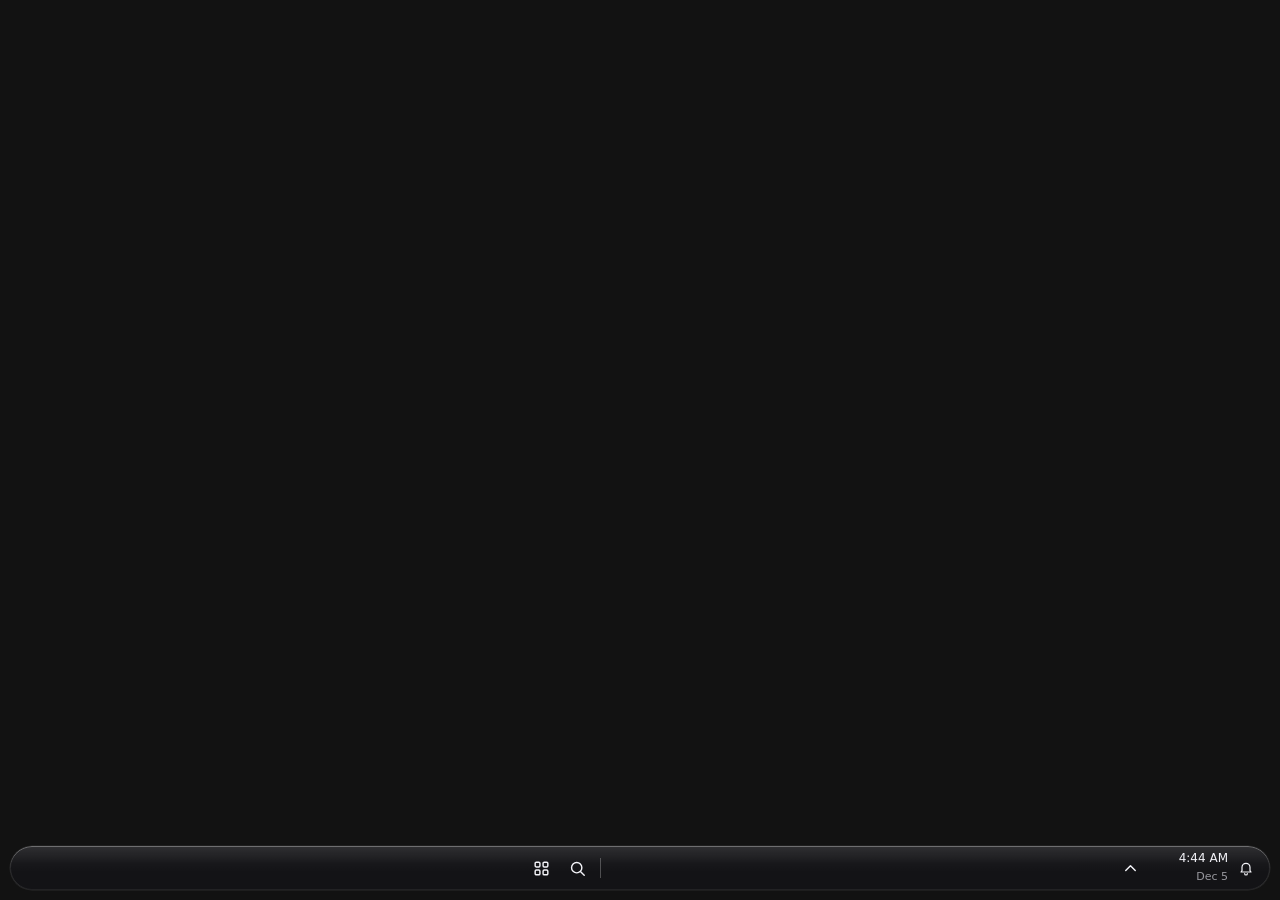
<file: ui/dock.html>
<!doctype html>
<html lang="en">
<head>
  <meta charset="utf-8">
  <meta name="viewport" content="width=device-width, initial-scale=1">
  <meta name="color-scheme" content="dark">
  <title>Lucent Dock</title>
  <link rel="stylesheet" href="glass.css">
  <link rel="stylesheet" href="dock.css">
</head>
<body>
  <svg class="sprite" aria-hidden="true" focusable="false">
    <symbol id="i-grid" viewBox="0 0 24 24"><rect x="4" y="4" width="6" height="6" rx="1.5"/><rect x="14" y="4" width="6" height="6" rx="1.5"/><rect x="4" y="14" width="6" height="6" rx="1.5"/><rect x="14" y="14" width="6" height="6" rx="1.5"/></symbol>
    <symbol id="i-search" viewBox="0 0 24 24"><circle cx="11" cy="11" r="6.5"/><path d="M16 16l4.5 4.5"/></symbol>
    <symbol id="i-wifi" viewBox="0 0 24 24"><path d="M2.5 9a13 13 0 0 1 19 0"/><path d="M5.5 12.5a8.5 8.5 0 0 1 13 0"/><path d="M8.7 16a4 4 0 0 1 6.6 0"/><circle cx="12" cy="19.5" r="1.2" fill="currentColor" stroke="none"/></symbol>
    <symbol id="i-ethernet" viewBox="0 0 24 24"><rect x="5" y="3" width="14" height="11" rx="2"/><path d="M9 14v3.5h6V14M12 17.5V21"/></symbol>
    <symbol id="i-volume" viewBox="0 0 24 24"><path d="M4 9.5h3.5L12 6v12l-4.5-3.5H4z"/><path d="M15.5 9a4 4 0 0 1 0 6M18 6.5a7.5 7.5 0 0 1 0 11"/></symbol>
    <symbol id="i-mute" viewBox="0 0 24 24"><path d="M4 9.5h3.5L12 6v12l-4.5-3.5H4z"/><path d="M16 9.5l5 5M21 9.5l-5 5"/></symbol>
    <symbol id="i-bell" viewBox="0 0 24 24"><path d="M6 16v-5a6 6 0 0 1 12 0v5l1.5 2h-15z"/><path d="M10 20.5a2 2 0 0 0 4 0"/></symbol>
    <symbol id="i-chev-up" viewBox="0 0 24 24"><path d="M6 14.5l6-6 6 6"/></symbol>
    <symbol id="i-chev-down" viewBox="0 0 24 24"><path d="M6 9.5l6 6 6-6"/></symbol>
    <symbol id="i-chev-left" viewBox="0 0 24 24"><path d="M14.5 6l-6 6 6 6"/></symbol>
    <symbol id="i-chev-right" viewBox="0 0 24 24"><path d="M9.5 6l6 6-6 6"/></symbol>
    <symbol id="i-power" viewBox="0 0 24 24"><path d="M12 3v8"/><path d="M6.7 6.9a8 8 0 1 0 10.6 0"/></symbol>
    <symbol id="i-user" viewBox="0 0 24 24"><circle cx="12" cy="8.5" r="3.8"/><path d="M4.5 20a7.5 7.5 0 0 1 15 0"/></symbol>
    <symbol id="i-file" viewBox="0 0 24 24"><path d="M14 3H7a2 2 0 0 0-2 2v14a2 2 0 0 0 2 2h10a2 2 0 0 0 2-2V8z"/><path d="M14 3v5h5"/></symbol>
    <symbol id="i-gear" viewBox="0 0 24 24"><circle cx="12" cy="12" r="3"/><path d="M12 2.8v2.4M12 18.8v2.4M4.9 4.9l1.7 1.7M17.4 17.4l1.7 1.7M2.8 12h2.4M18.8 12h2.4M4.9 19.1l1.7-1.7M17.4 6.6l1.7-1.7"/></symbol>
    <symbol id="i-moon" viewBox="0 0 24 24"><path d="M19.5 14.5A8 8 0 0 1 9.5 4.5a8 8 0 1 0 10 10z"/></symbol>
    <symbol id="i-sun" viewBox="0 0 24 24"><circle cx="12" cy="12" r="4"/><path d="M12 2.5v2M12 19.5v2M2.5 12h2M19.5 12h2M5.3 5.3l1.4 1.4M17.3 17.3l1.4 1.4M5.3 18.7l1.4-1.4M17.3 6.7l1.4-1.4"/></symbol>
    <symbol id="i-night" viewBox="0 0 24 24"><path d="M3 16h18"/><path d="M6.5 16a5.5 5.5 0 0 1 11 0"/><path d="M12 5v3M5.5 8.5l2 2M18.5 8.5l-2 2"/></symbol>
    <symbol id="i-plane" viewBox="0 0 24 24"><path d="M11 3.5h2v6.2l6.5 3.6v2L13 13.6V18l2.5 1.6V21L12 20.2 8.5 21v-1.4L11 18v-4.4l-6.5 1.8v-2L11 9.7z"/></symbol>
    <symbol id="i-cast" viewBox="0 0 24 24"><path d="M3 8V6.5A2.5 2.5 0 0 1 5.5 4h13A2.5 2.5 0 0 1 21 6.5v11a2.5 2.5 0 0 1-2.5 2.5H13"/><path d="M3 11.5a8 8 0 0 1 8 8M3 15.5a4 4 0 0 1 4 4"/><circle cx="3.5" cy="19.5" r="0.9" fill="currentColor" stroke="none"/></symbol>
    <symbol id="i-bluetooth" viewBox="0 0 24 24"><path d="M7 7.5l10 9-5 4.5V3l5 4.5-10 9"/></symbol>
    <symbol id="i-arrow" viewBox="0 0 24 24"><path d="M7 17L17 7M9 7h8v8"/></symbol>
    <symbol id="i-plug" viewBox="0 0 24 24"><path d="M9 3v5M15 3v5M7 8h10v2.5a5 5 0 0 1-10 0z"/><path d="M12 15.5V21"/></symbol>
    <symbol id="i-pin" viewBox="0 0 24 24"><path d="M9 3h6l-1 5 3 3v2H7v-2l3-3z"/><path d="M12 13v8"/></symbol>
  </svg>

  <div id="dock" class="dock">
    <div id="label" class="label glass" aria-hidden="true"><span id="label-text" class="ellipsis"></span></div>

    <nav id="bar" class="bar glass" aria-label="Taskbar">
      <div class="spacer"></div>
      <div class="group">
        <button id="b-start" class="ic" type="button" aria-label="Start" aria-pressed="false"><svg class="g" aria-hidden="true"><use href="#i-grid"/></svg></button>
        <button id="b-search" class="ic" type="button" aria-label="Search" aria-pressed="false"><svg class="g" aria-hidden="true"><use href="#i-search"/></svg></button>
        <span class="sep" aria-hidden="true"></span>
        <div id="items" class="group"></div>
      </div>
      <div class="spacer"></div>
      <div class="group">
        <button id="b-tray" class="ic" type="button" aria-label="Show hidden icons"><svg class="g" aria-hidden="true"><use href="#i-chev-up"/></svg></button>
        <button id="b-qs" class="hit" type="button" aria-label="Quick settings" aria-pressed="false">
          <svg id="g-wifi" class="g" aria-hidden="true"><use href="#i-wifi"/></svg>
          <svg id="g-eth" class="g" aria-hidden="true"><use href="#i-ethernet"/></svg>
          <svg id="g-vol" class="g" aria-hidden="true"><use href="#i-volume"/></svg>
          <svg id="g-mute" class="g" aria-hidden="true"><use href="#i-mute"/></svg>
        </button>
        <button id="b-clock" class="hit" type="button" aria-label="Notifications and calendar" aria-pressed="false">
          <span class="clock"><span id="time" class="clock-time"></span><span id="date" class="sm"></span></span>
          <svg class="g" aria-hidden="true"><use href="#i-bell"/></svg>
        </button>
      </div>
    </nav>
  </div>

  <script src="dock.js"></script>
</body>
</html>
</file>
<file: ui/glass.css>
/* Lucent glass: shared tokens, reset, the glass surface and common parts.
   The glass is pure CSS. Each glass surface holds a backdrop layer (.bd) that
   paints the desktop wallpaper behind it, offset so it lines up with the
   monitor, then blurs it. The layer is wider than the monitor by --bd-pad on
   each side so the blur does not fade at the edges. Above the layer: the smoky
   tint and top shine (::before), then the inner edge highlights (::after).
   The page JS sets the layer geometry and the image. No style attributes and
   no inline scripts (CSP). */

:root {
  color-scheme: dark;
  --ink: #f2f2f7;
  --muted: rgba(240, 240, 248, 0.6);
  --dim: rgba(240, 240, 248, 0.38);
  --sans: "Segoe UI Variable Text", "Segoe UI Variable", "Segoe UI", system-ui,
    -apple-system, sans-serif;
  --spring: cubic-bezier(0.34, 1.45, 0.64, 1);
  --ease: cubic-bezier(0.22, 1, 0.36, 1);
  --spring-ms: 550ms;
  --fade-ms: 180ms;
  --tile: rgba(255, 255, 255, 0.11);
  --tile-hi: rgba(255, 255, 255, 0.2);
  --well: rgba(0, 0, 0, 0.22);
  --card: rgba(255, 255, 255, 0.07);
  --card-hi: rgba(255, 255, 255, 0.14);
  --lit: rgba(255, 255, 255, 0.18);
  --hover: rgba(255, 255, 255, 0.1);
  --foot: rgba(0, 0, 0, 0.16);
  --hair: rgba(255, 255, 255, 0.14);
  --on-ink: #1a1a22;
  --red: #ff5a5f;
  --bd-pad: 80px; /* the backdrop layer extends this far past the monitor */
}

*,
*::before,
*::after {
  box-sizing: border-box;
}

html,
body {
  margin: 0;
  height: 100%;
  overflow: hidden;
  background: transparent;
  font-family: var(--sans);
  color: var(--ink);
  -webkit-font-smoothing: antialiased;
  user-select: none;
  -webkit-user-select: none;
}

[hidden] {
  display: none !important;
}

button {
  font: inherit;
  color: inherit;
  background: none;
  border: 0;
  margin: 0;
  padding: 0;
  cursor: pointer;
  text-align: inherit;
  -webkit-appearance: none;
  appearance: none;
}

button:focus {
  outline: none;
}

button:focus-visible,
.track:focus-visible {
  outline: 1.5px solid rgba(255, 255, 255, 0.7);
  outline-offset: 2px;
}

input {
  font: inherit;
  color: inherit;
  user-select: text;
  -webkit-user-select: text;
}

/* Hidden symbol sprite for the UI glyphs (no icon font). */
.sprite {
  position: absolute;
  width: 0;
  height: 0;
  overflow: hidden;
}

/* The glass surface. Pages set its position (absolute or fixed) and its radius.
   The surface clips its backdrop to its own rounded corners. */
.glass {
  position: relative;
  isolation: isolate;
  overflow: hidden;
  color: var(--ink);
  box-shadow: 0 0 0 0.5px rgba(255, 255, 255, 0.1);
}

/* Tint and top shine, above the backdrop layer. */
.glass::before {
  content: "";
  position: absolute;
  inset: 0;
  z-index: -1;
  border-radius: inherit;
  pointer-events: none;
  background:
    linear-gradient(180deg, rgba(255, 255, 255, 0.12) 0%, rgba(255, 255, 255, 0.02) 40%, rgba(255, 255, 255, 0) 60%),
    rgba(24, 24, 32, 0.34);
}

/* Inner edge highlights, over the content. */
.glass::after {
  content: "";
  position: absolute;
  inset: 0;
  border-radius: inherit;
  pointer-events: none;
  box-shadow:
    inset 0 1px 0 rgba(255, 255, 255, 0.3),
    inset 0 -1px 0 rgba(255, 255, 255, 0.06),
    inset 1px 0 0 rgba(255, 255, 255, 0.08),
    inset -1px 0 0 rgba(255, 255, 255, 0.08);
}

/* Backdrop layer: sized and offset by the page JS. It is the monitor plus
   --bd-pad on every side, filled with the desktop colour, blurred. The image
   sits in .bd-img, which is exactly the monitor, so it is laid out the way
   Windows lays out the wallpaper. */
/* The layer's own image (JS sets it for fill, span and stretch only) is the
   wallpaper stretched over the whole layer. It is hidden under .bd-img except in
   the margin, so the blur near the monitor edges takes its colour from the
   wallpaper and not from the dark desktop colour. */
.bd {
  position: absolute;
  z-index: -2;
  left: 0;
  top: 0;
  width: 0;
  height: 0;
  pointer-events: none;
  background-repeat: no-repeat;
  background-size: 100% 100%;
  filter: blur(40px) saturate(1.4);
}

.bd-img {
  position: absolute;
  inset: var(--bd-pad);
  background-repeat: no-repeat;
  background-position: center;
}

.bd-img[data-style="fill"],
.bd-img[data-style="span"] {
  background-size: cover;
}

.bd-img[data-style="fit"] {
  background-size: contain;
}

.bd-img[data-style="stretch"] {
  background-size: 100% 100%;
}

.bd-img[data-style="tile"] {
  background-size: auto;
  background-repeat: repeat;
  background-position: 0 0;
}

.bd-img[data-style="center"] {
  background-size: auto;
}

/* UI glyphs: inline SVG symbols, stroked with currentColor. */
svg.g {
  width: 18px;
  height: 18px;
  flex: none;
  fill: none;
  stroke: currentColor;
  stroke-width: 1.8;
  stroke-linecap: round;
  stroke-linejoin: round;
}

svg.g-sm {
  width: 14px;
  height: 14px;
}

.hd {
  font-size: 13px;
  font-weight: 500;
}

.sm {
  font-size: 11px;
  color: var(--muted);
}

.lbl {
  font-size: 11px;
  line-height: 1.2;
  color: rgba(240, 240, 248, 0.88);
  text-align: center;
}

.ellipsis {
  min-width: 0;
  overflow: hidden;
  text-overflow: ellipsis;
  white-space: nowrap;
}

.hr {
  height: 0.5px;
  background: var(--hair);
  margin: 10px 0;
}

/* App icons: the real icon from get_icon, with a letter when there is none. */
.tile {
  position: relative;
  flex: none;
  width: 34px;
  height: 34px;
  border-radius: 10px;
  background: var(--tile);
  box-shadow: inset 0 1px 0 var(--tile-hi);
  display: grid;
  place-items: center;
  overflow: hidden;
}

.tile.xs {
  width: 26px;
  height: 26px;
  border-radius: 8px;
}

.tile.lg {
  width: 52px;
  height: 52px;
  border-radius: 14px;
}

.ico-wrap {
  position: relative;
  display: grid;
  place-items: center;
  width: 24px;
  height: 24px;
  flex: none;
}

.tile .ico-wrap {
  width: 22px;
  height: 22px;
}

.tile.xs .ico-wrap {
  width: 20px;
  height: 20px;
}

.tile.lg .ico-wrap {
  width: 36px;
  height: 36px;
}

.ico-wrap > * {
  grid-area: 1 / 1;
  width: 100%;
  height: 100%;
}

.ico {
  display: block;
  object-fit: contain;
  pointer-events: none;
  -webkit-user-drag: none;
}

.ico-fb {
  display: grid;
  place-items: center;
  border-radius: 25%;
  background: rgba(255, 255, 255, 0.14);
  font-size: 11px;
  font-weight: 600;
  line-height: 1;
  color: var(--ink);
}

/* Field (search input well). */
.fld {
  display: flex;
  align-items: center;
  gap: 8px;
  height: 34px;
  padding: 0 12px;
  border-radius: 17px;
  background: var(--well);
  box-shadow:
    inset 0 1px 2px rgba(0, 0, 0, 0.3),
    0 0 0 0.5px rgba(255, 255, 255, 0.12);
}

.fld:focus-within {
  box-shadow:
    inset 0 1px 2px rgba(0, 0, 0, 0.3),
    0 0 0 1px rgba(255, 255, 255, 0.35);
}

.fld input {
  flex: 1;
  min-width: 0;
  padding: 0;
  border: 0;
  outline: none;
  background: none;
  font-size: 12px;
}

.fld input::placeholder {
  color: var(--muted);
}

/* List row (button). */
.row {
  display: flex;
  align-items: center;
  gap: 10px;
  width: 100%;
  min-width: 0;
  padding: 5px 6px;
  border-radius: 10px;
  text-align: left;
  font-size: 12px;
}

.row:hover {
  background: var(--hover);
}

.row.on {
  background: var(--lit);
  box-shadow: inset 0 1px 0 rgba(255, 255, 255, 0.26);
}

.row-name {
  min-width: 0;
  overflow: hidden;
  text-overflow: ellipsis;
  white-space: nowrap;
}

.note {
  padding: 10px 6px;
  font-size: 12px;
  color: var(--muted);
}

.note.wide {
  grid-column: 1 / -1;
}

@media (prefers-reduced-motion: reduce) {
  :root {
    --spring-ms: 0ms;
  }
}
</file>
<file: ui/dock.css>
/* Lucent dock: the full-width glass bar and the hover label. The window is the
   monitor width by 104 px. The bar is 44 px tall, 10 px from the left, right and
   bottom edges. The label floats above the bar, over the top 60 px. */

.dock {
  position: fixed;
  inset: 0;
}

.bar {
  position: absolute;
  left: 10px;
  right: 10px;
  bottom: 10px;
  height: 44px;
  border-radius: 22px;
  display: flex;
  align-items: center;
  padding: 0 8px;
}

.spacer {
  flex: 1 1 0;
  min-width: 0;
}

.group {
  display: flex;
  align-items: center;
  gap: 4px;
}

.sep {
  width: 0.5px;
  height: 20px;
  margin: 0 3px;
  background: rgba(255, 255, 255, 0.25);
}

/* Square buttons: start, search, tray, and the dock items. */
.ic {
  position: relative;
  flex: none;
  width: 32px;
  height: 32px;
  border-radius: 10px;
  display: grid;
  place-items: center;
  transition:
    transform var(--spring-ms) var(--spring),
    background var(--fade-ms) var(--ease);
}

.ic:hover {
  background: var(--hover);
}

.ic.on {
  background: var(--lit);
  box-shadow: inset 0 1px 0 rgba(255, 255, 255, 0.26);
}

.ic .g {
  width: 19px;
  height: 19px;
}

/* Dock items lift and grow on hover. */
.item:hover {
  background: transparent;
  transform: translateY(-5px) scale(1.12);
}

.item.on:hover {
  background: var(--lit);
}

.item .ico-wrap {
  width: 24px;
  height: 24px;
}

.item .dot {
  position: absolute;
  bottom: -3px;
  left: 50%;
  width: 4px;
  height: 3px;
  margin-left: -2px;
  border-radius: 2px;
  background: rgba(255, 255, 255, 0.55);
  opacity: 0;
  transition:
    width 0.2s var(--ease),
    opacity var(--fade-ms) var(--ease);
  pointer-events: none;
}

.item.running .dot {
  opacity: 1;
}

/* Active: a 14 px white bar under the lit tile (the running dot is 4 px and dim). */
.item.active .dot {
  width: 14px;
  margin-left: -7px;
  background: #fff;
}

/* Flashing for attention: a red dot in the top-right corner, pulsing. */
.item .flash {
  position: absolute;
  top: 2px;
  right: 2px;
  width: 7px;
  height: 7px;
  border-radius: 50%;
  background: var(--red);
  display: none;
  pointer-events: none;
}

.item.flashing .flash {
  display: block;
  animation: flash 1s ease-in-out infinite alternate;
}

@keyframes flash {
  from { opacity: 1; }
  to { opacity: 0.25; }
}

/* Wide buttons: quick settings and the clock. */
.hit {
  display: flex;
  align-items: center;
  gap: 10px;
  flex: none;
  height: 32px;
  padding: 0 8px;
  border-radius: 11px;
  transition: background var(--fade-ms) var(--ease);
}

.hit:hover {
  background: var(--hover);
}

.hit.on {
  background: var(--lit);
  box-shadow: inset 0 1px 0 rgba(255, 255, 255, 0.26);
}

.hit .g {
  width: 16px;
  height: 16px;
}

.clock {
  display: block;
  line-height: 1.15;
  text-align: right;
  white-space: nowrap;
}

.clock-time {
  display: block;
  font-size: 12px;
}

/* Hover label above a dock item. Left is set from JS (the item's centre). */
.label {
  position: absolute;
  bottom: 60px;
  left: 0;
  max-width: 320px;
  height: 26px;
  padding: 0 10px;
  border-radius: 10px;
  display: flex;
  align-items: center;
  font-size: 12px;
  line-height: 1;
  white-space: nowrap;
  transform: translate(-50%, 4px);
  opacity: 0;
  visibility: hidden;
  transition:
    opacity var(--fade-ms) var(--ease),
    transform var(--spring-ms) var(--spring),
    visibility var(--fade-ms);
}

.label.show {
  transform: translate(-50%, 0);
  opacity: 1;
  visibility: visible;
}

@media (prefers-reduced-motion: reduce) {
  .item:hover {
    transform: none;
  }

  .item.flashing .flash {
    animation: none;
  }

  .label,
  .label.show {
    transform: translate(-50%, 0);
  }
}
</file>
